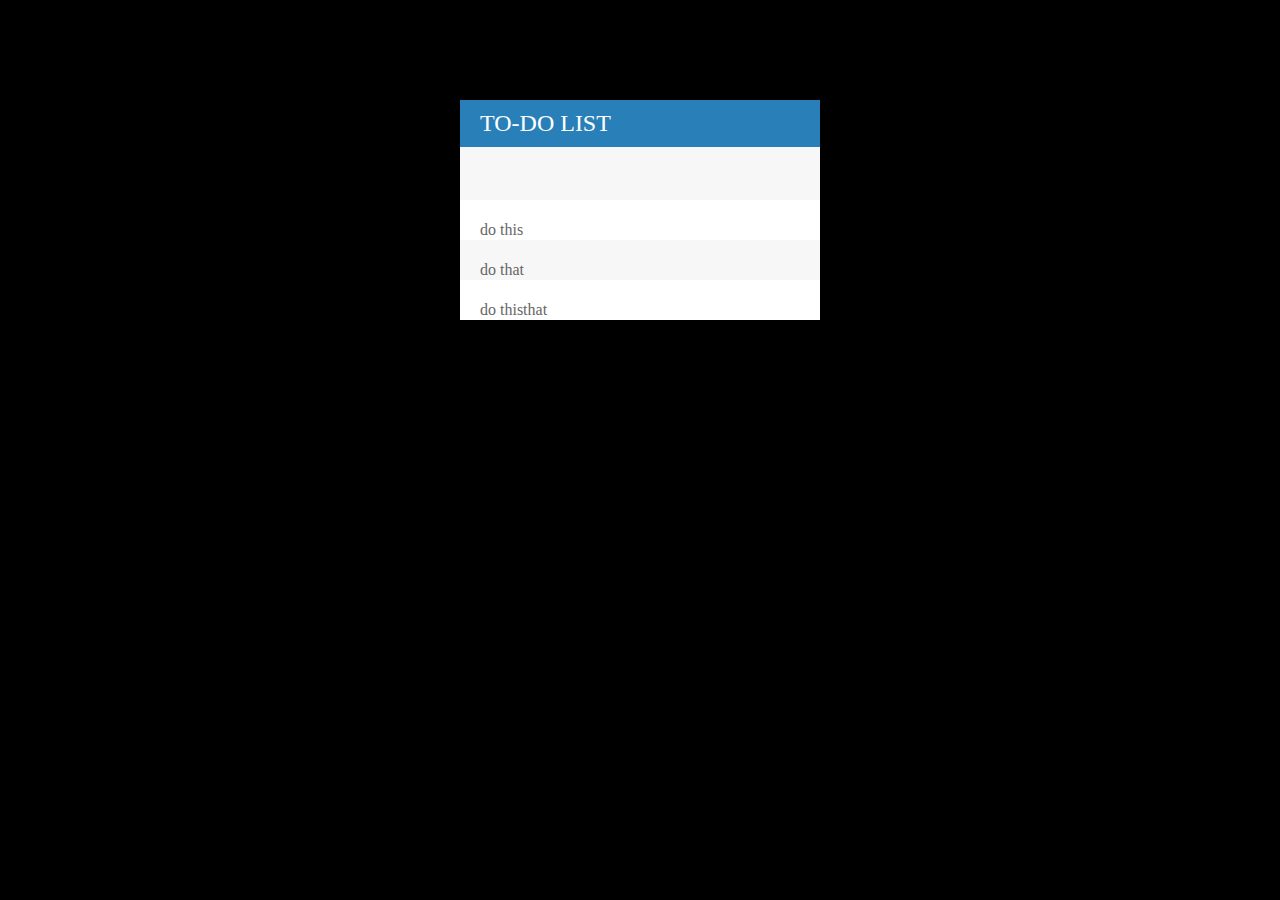
<file: TodoList.html>
<html lang="en">
<head>
    <meta charset="UTF-8">
    <meta name="viewport" content="width=device-width, initial-scale=1.0">
    <title>Todo List</title>
    <link rel="stylesheet" href="Css/TodoList.css">
    <script src="https://code.jquery.com/jquery-3.5.1.js" integrity="sha256-QWo7LDvxbWT2tbbQ97B53yJnYU3WhH/C8ycbRAkjPDc=" crossorigin="anonymous"></script>
    
    
</head>
<body>
    <div id="container">
        <h1>TO-DO LIST</h1>
        <input type="text">

        <ul>
            <li><span>X </span>do this</li>
            <li><span>X </span>do that</li>
            <li><span>X </span>do thisthat</li>
        </ul>
    </div>
    <script type="text/javascript" src="Js/TodoList.js"></script>
</body>
</html>
</file>
<file: Css/TodoList.css>
body{
    font-family: Roboto;
    background: #000000; 
}    
h1{
    background: #2980b9;
    color: white;
    padding:10px 20px;
    margin: 0;
    text-transform: uppercase;
    font-size:24px;
    font-weight: normal;
}
input{
    font-size: 18px;
    background-color: #f7f7f7;
    width: 100%;
    padding: 13px 13px 13px 20px;
    box-sizing: border-box;
    color: #2980b9;
    border: 3px solid rgba(0, 0, 0, 0.0);
}
input:focus{
    background: white;
    border: 3px solid #2980b9;
    outline: none;
}
ul{
    list-style: none;
    margin: 0;
    padding: 0;
}
li{
    background:white;
    height: 40px;
    line-height: 40px;
    color: #666;
}
li:nth-child(2n){
    background: #f7f7f7;
}
li span{
    padding-top: 10px;
    background:#e74c3c;
    height: 30px;
    margin-right: 20px;
    text-align: center;
    color: white;
    width: 0;
    display: inline-block;
    transition: 0.2s linear;
    opacity:0;
}
li:hover span{
    width: 40px;
    opacity:1.0;
}
#container{
    margin: 100px auto;
    background:#f7f7f7;
    width: 360px;
    box-shadow: 0 0 3px rgba(0, 0, 0, 0.1);

}

.completed{
    color: gray;
    text-decoration: line-through;
}
.fa-plus{
  float: right;  
}
</file>
